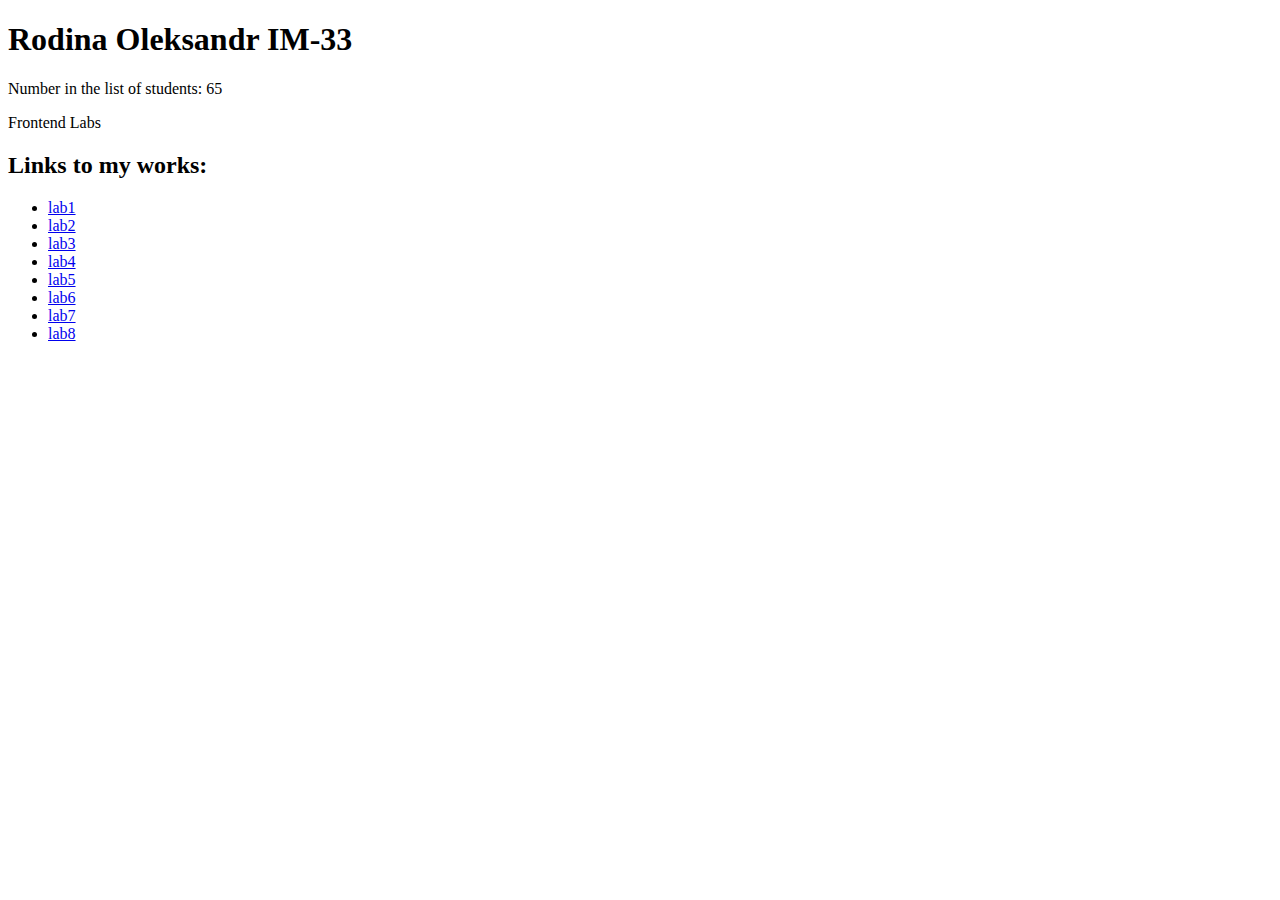
<file: index.html>
<!DOCTYPE html>
<html lang="en">
  <head>
    <meta charset="UTF-8" />
    <meta name="viewport" content="width=device-width, initial-scale=1.0" />
    <title>Frontend Basics Labs</title>
  </head>
  <body>
    <div class="hero">
      <h1>Rodina Oleksandr IM-33</h1>
      <p>Number in the list of students: 65</p>
      <p>Frontend Labs</p>
    </div>
    <main>
      <h2>Links to my works:</h2>
      <ul>
        <li>
          <a href="/lab1/index.html" target="_blank" rel="noopener noreferrer"
            >lab1</a
          >
        </li>
        <li>
          <a href="/lab2/index.html" target="_blank" rel="noopener noreferrer"
            >lab2</a
          >
        </li>
        <li>
          <a href="/lab3/index.html" target="_blank" rel="noopener noreferrer"
            >lab3</a
          >
        </li>
        <li>
          <a href="/lab4/index.html" target="_blank" rel="noopener noreferrer"
            >lab4</a
          >
        </li>
        <li>
          <a href="/lab5/index.html" target="_blank" rel="noopener noreferrer"
            >lab5</a
          >
        </li>
        <li>
          <a href="/lab6/index.html" target="_blank" rel="noopener noreferrer"
            >lab6</a
          >
        </li>
        <li>
          <a href="/lab7/index.html" target="_blank" rel="noopener noreferrer"
            >lab7</a
          >
        </li>
        <li>
          <a href="/lab8/index.html" target="_blank" rel="noopener noreferrer"
            >lab8</a
          >
        </li>
      </ul>
    </main>
  </body>
</html>
</file>
